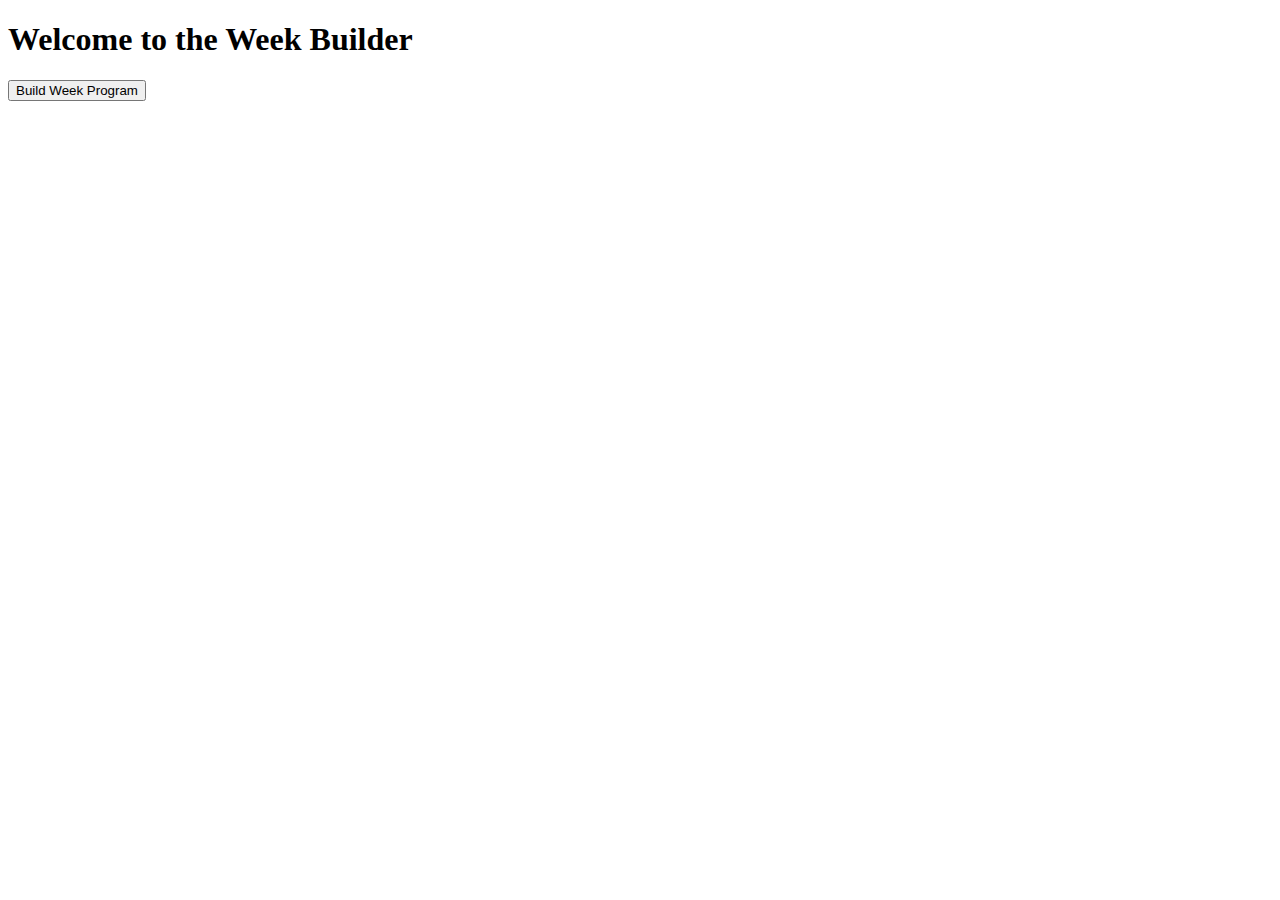
<file: templates/index.html>
<!DOCTYPE html>
<html lang="en">
<head>
    <meta charset="UTF-8">
    <title>Week Builder</title>
    <style>
        table, td, th, tr {
            border: 1px solid black;
            padding: 0;
        }
        table {
            border-collapse: collapse;
        }
    </style>
</head>
<body>
    <h1>Welcome to the Week Builder</h1>

    <button onclick="fetchWeekProgram()">Build Week Program</button>    

    <div id="weekProgramContainer"></div>
    <script>
        async function fetchWeekProgram() {
            try {
                let response = await fetch("/build_week_program");
                let weekProgram = await response.json();

                renderWeekProgram(weekProgram);
            } catch (error) {
                console.error("Error fetching week program:", error);
            }
        }

        function renderWeekProgram(weekProgram) {
            let container = document.getElementById("weekProgramContainer");
            container.innerHTML = "<h2>Week Program</h2>";

            let table = document.createElement("table");
            for (const day in weekProgram) {
                let row = document.createElement("tr");

                // Day column
                let dayCell = document.createElement("td");
                dayCell.textContent = day;
                dayCell.rowSpan = Object.keys(weekProgram[day]).length + 1;
                table.appendChild(dayCell);

                let rows = []
                for (const hour in weekProgram[day]) {
                    let hourRow = document.createElement("tr");

                    let hourCell = document.createElement("td");
                    hourCell.textContent = hour;
                    hourRow.appendChild(hourCell);

                    rows.push(hourRow);
                }

                cols_list = [] // lec_code: start, span

                for (const hour in weekProgram[day]) {

                    var added_to = []
                    for (let j = 0; j < cols_list.length; j++) {
                        added_to.push(false)
                    }

                    // for (let i = weekProgram[day][hour].length - 1; i >= 0; i--) {
                    //     let old_cols_list_len = cols_list.length;
                    //     lec = weekProgram[day][hour][i]

                    //     for (let j = 0; j < old_cols_list_len; j++) {

                    //         if ((cols_list[j].length > 0) && cols_list[j][cols_list[j].length-1] && cols_list[j][cols_list[j].length-1]["code"] == lec["code"]) {
                    //             added_to[j] = true;
                    //             cols_list[j].push(lec);
                    //             weekProgram[day][hour].splice(i, 1);
                    //             break;
                    //         }
                    //     }
                    // }

                    for (let i = weekProgram[day][hour].length - 1; i >= 0; i--) {
                        // console.log(weekProgram[day][hour][i])
                        lec = weekProgram[day][hour][i];

                        let old_cols_list_len = cols_list.length;
                        for (let j = 0; j < old_cols_list_len; j++) {
                            if (!added_to[j]) {
                                added_to[j] = true;
                                cols_list[j].push(lec);
                                weekProgram[day][hour].splice(i, 1);
                                break;
                            }
                        }
                    }

                    for (let j = 0; j < cols_list.length; j++) {
                        if (!added_to[j]) {
                            added_to[j] = true;
                            cols_list[j].push(null);
                        }
                    }

                    for (let i = weekProgram[day][hour].length - 1; i >= 0; i--) {
                        lec = weekProgram[day][hour][i]
                        cols_list.push([lec]);
                        weekProgram[day][hour].splice(i, 1);
                    }
                }

                // console.log(rows);
                
                // for (let i = 0; i < rows.length; i++) {
                //     for (const col in cols_list) {
                //         let cell = document.createElement("td");
                //         cell.textContent = cols_list[col][i] ? cols_list[col][i]["code"] : "";

                //         let z = ""
                //         if (cols_list[col][i-1] === undefined) {
                //             z = "undefined"
                //         } else if (cols_list[col][i-1] === null) {
                //             z = "null"
                //         } else {
                //             z = cols_list[col][i-1]["code"]
                //         }

                //         if (z == cell.textContent) {
                //             continue;
                //         }

                //         let j = 0;
                //         while (true) {
                //             let z = ""
                //             if (cols_list[col][i+j] === undefined) {
                //                 z = "undefined"
                //             } else if (cols_list[col][i+j] === null) {
                //                 z = "null"
                //             } else {
                //                 z = cols_list[col][i+j]["code"]
                //             }
                //             if (z != cell.textContent) {
                //                 if (j != 0) {
                //                     // cell.rowSpan = j;
                //                     cell.rowSpan = cols_list[col][i]["count"];
                //                     rows[i].appendChild(cell);
                //                 }
                //                 break;
                //             }
                //             j++;
                //         }
                //     }
                // }

                for (let i = 0; i < rows.length; i++) {
                    for (const col in cols_list) {
                        if (cols_list[col][i] !== null) {
                            let cell = document.createElement("td");
                            cell.rowSpan = cols_list[col][i]["count"];
                            cell.textContent = cols_list[col][i]["code"];
                            rows[i].appendChild(cell);
                        }
                    }
                }

                for (const row in rows) {
                    table.appendChild(rows[row]);
                }

                table.appendChild(row);
            }

            container.appendChild(table);
        }
    </script>
</body>
</html>
</file>
